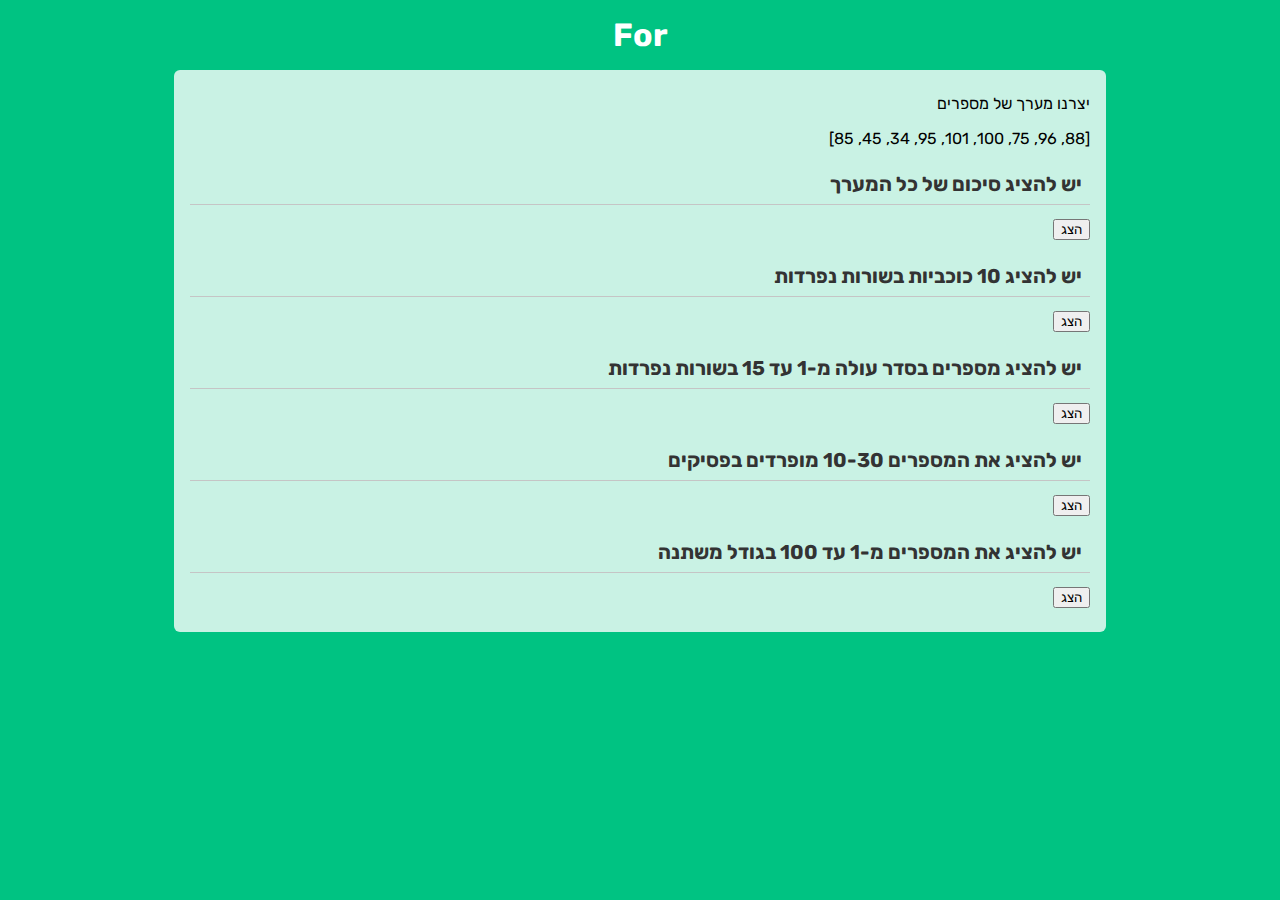
<file: index.html>
<!DOCTYPE html>
<html>
    <head>
        <meta charset="utf-8">
        <title>For</title>
        <link rel="stylesheet" href="../style.css">
        <script src="script.js"></script>
    </head>
    <body>
        <h1>For</h1>

        <div class="frame">
            <p class="alert">יצרנו מערך של מספרים</p>
            <p class="alert">[88, 96, 75, 100, 101, 95, 34, 45, 85]</p>

            <div class="task">
                <h2>יש להציג סיכום של כל המערך</h2>
                <button onclick="sum()">הצג</button>
                <p id="output1"></p>
            </div>

            <div class="task">
                <h2>יש להציג 10 כוכביות בשורות נפרדות</h2>
                <button onclick="showAsterisks()">הצג</button>
                <p id="output2"></p>
            </div>

            <div class="task">
                <h2>יש להציג מספרים בסדר עולה מ-1 עד 15 בשורות נפרדות</h2>
                <button onclick="showNumbers()">הצג</button>
                <p id="output3"></p>
            </div>

            <div class="task">
                <h2>יש להציג את המספרים 10-30 מופרדים בפסיקים</h2>
                <button onclick="showRange()">הצג</button>
                <p id="output4"></p>
            </div>

            <div class="task">
                <h2>יש להציג את המספרים מ-1 עד 100 בגודל משתנה</h2>
                <button onclick="showSizeNumber()">הצג</button>
                <p id="output5"></p>
            </div>
        </div>
    </body>
</html>
</file>
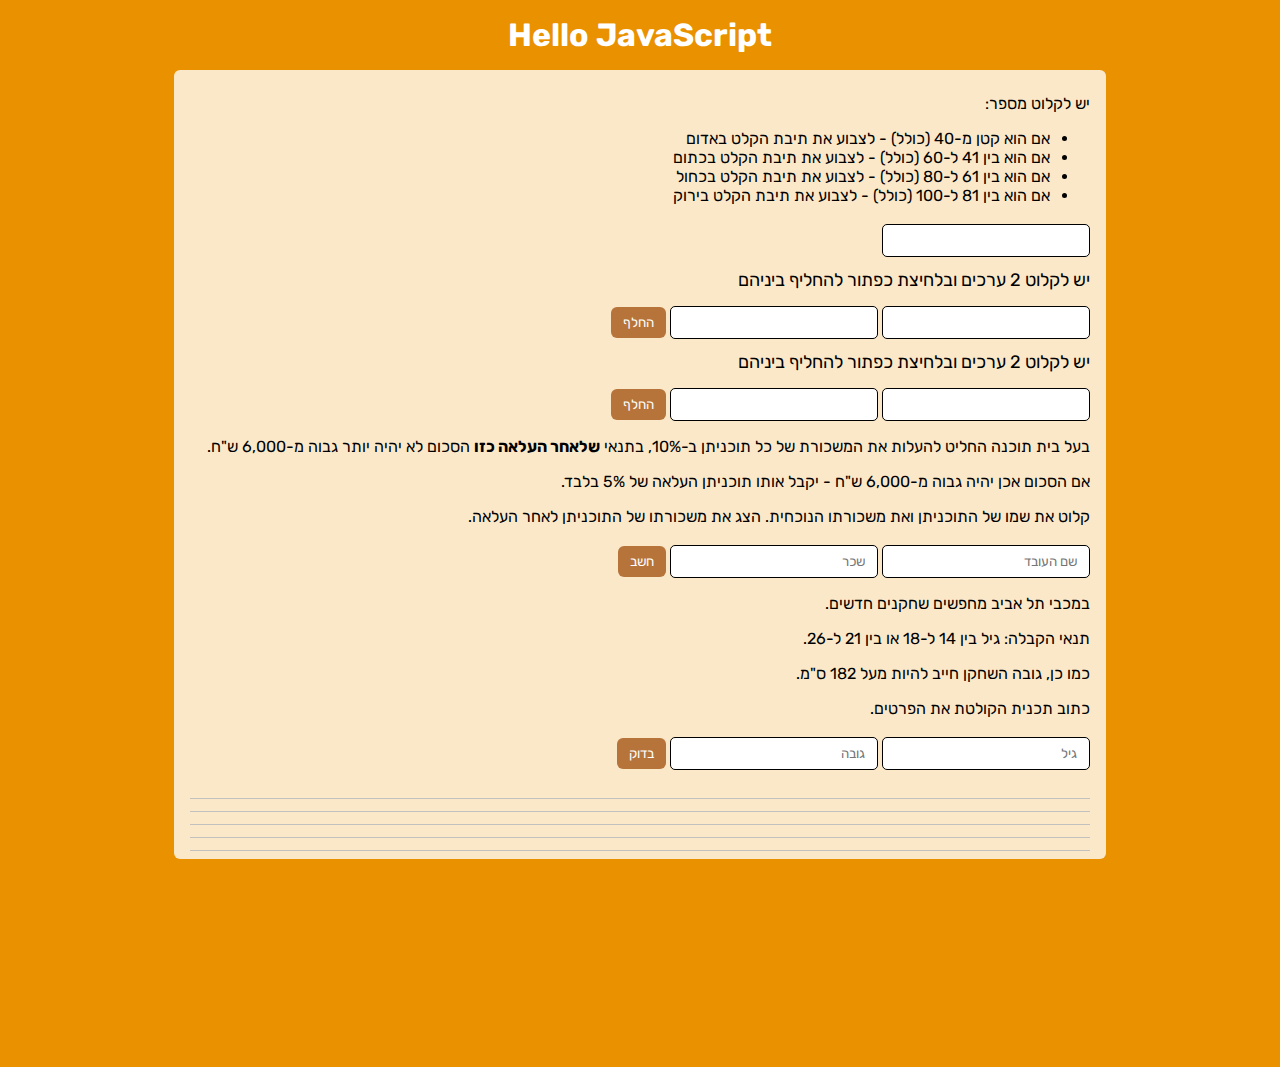
<file: leeson1/lesson12/index.html>
<!DOCTYPE html>
<html>

<head>
    <meta charset="utf-8">
    <title>Hello JavaScript</title>
    <link rel="stylesheet" href="style.css">
    <script src="script.js"></script>
</head>

<body>
    <h1>Hello JavaScript</h1>

    <div class="frame">
        <div class="task">
            <div>
                <p>
                    יש לקלוט מספר:
                <ul>
                    <li>אם הוא קטן מ-40 (כולל) - לצבוע את תיבת הקלט באדום</li>
                    <li>אם הוא בין 41 ל-60 (כולל) - לצבוע את תיבת הקלט בכתום</li>
                    <li>אם הוא בין 61 ל-80 (כולל) - לצבוע את תיבת הקלט בכחול</li>
                    <li>אם הוא בין 81 ל-100 (כולל) - לצבוע את תיבת הקלט בירוק</li>
                </ul>
                </p>

                <input type="number" id="num1" style="color: white;" oninput="task1()">

            </div>
            <div class="task">
                <h2>יש לקלוט 2 ערכים ובלחיצת כפתור להחליף ביניהם</h2>

                <input type="text" id="str1">
                <input type="number" id="str2">
                <button onclick="task2()">החלף</button>

                <div class="task">
                    <h2>יש לקלוט 2 ערכים ובלחיצת כפתור להחליף ביניהם</h2>

                    <input type="number" id="num2">
                    <input type="number" id="num3">
                    <button onclick="task2()">החלף</button>

                    <div class="task">
                        <p>בעל בית תוכנה החליט להעלות את המשכורת של כל תוכניתן ב-10%, בתנאי <b>שלאחר העלאה כזו</b> הסכום
                            לא יהיה יותר גבוה
                            מ-6,000 ש"ח.</p>
                        <p>אם הסכום אכן יהיה גבוה מ-6,000 ש"ח - יקבל אותו תוכניתן העלאה של 5% בלבד.</p>
                        <p>קלוט את שמו של התוכניתן ואת משכורתו הנוכחית. הצג את משכורתו של התוכניתן לאחר העלאה.</p>
                        <input type="text" id="user" placeholder="שם העובד">
                        <input type="number" id="salery" placeholder="שכר">
                        <button onclick="salerycalcultor()">חשב</button>
                        <p id="output1"></p>

                        <div class="task">
                            <p>במכבי תל אביב מחפשים שחקנים חדשים.</p>
                            <p>תנאי הקבלה: גיל בין 14 ל-18 או בין 21 ל-26.</p>
                            <p>כמו כן, גובה השחקן חייב להיות מעל 182 ס"מ.</p>
                            <p>כתוב תכנית הקולטת את הפרטים.</p>
                            <input type="number" id="age" placeholder="גיל">
                            <input type="number" id="height" placeholder="גובה">
                            <button onclick="check()">בדוק</button>
                            <p id="output2"></p>
                        </div>
                    </div>
                </div>
            </div>
        </div>

    </div>
</body>

</html>
</file>
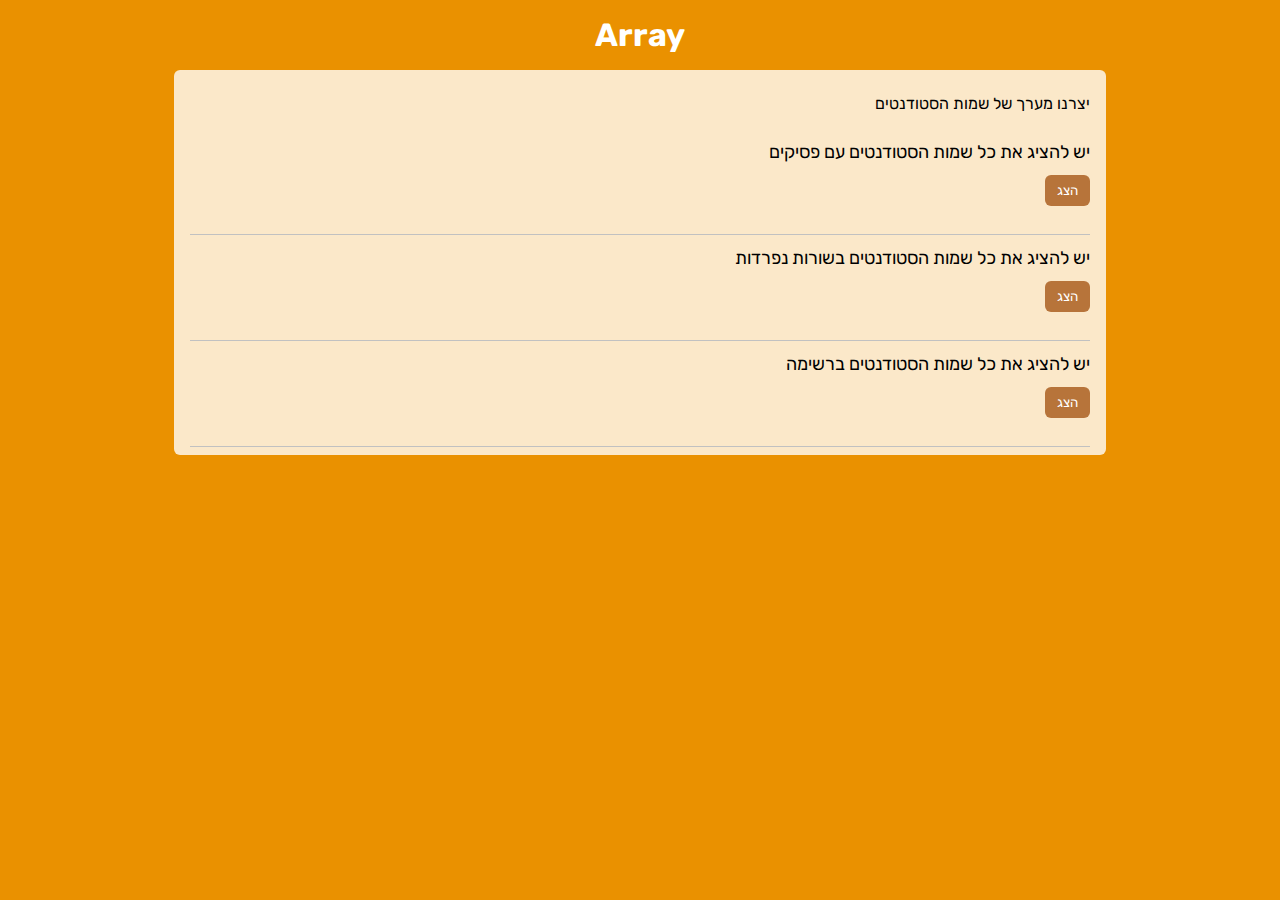
<file: leeson1/lesson12/leeson13/index.html>
<!DOCTYPE html>
<html>

<head>
    <meta charset="utf-8">
    <title>Array</title>
    <link rel="stylesheet" href="../style.css">
    <script src="script.js"></script>
</head>

<body>
    <h1>Array</h1>

    <div class="frame">
        <p class="alert">יצרנו מערך של שמות הסטודנטים</p>

        <div class="task">
            <h2>יש להציג את כל שמות הסטודנטים עם פסיקים</h2>
            <button onclick="showStudents()">הצג</button>
            <p id="output1"></p>
        </div>

        <div class="task">
            <h2>יש להציג את כל שמות הסטודנטים בשורות נפרדות</h2>
            <button onclick="showStudents2()">הצג</button>
            <p id="output2"></p>
        </div>

        <div class="task">
            <h2>יש להציג את כל שמות הסטודנטים ברשימה</h2>
            <button onclick="showStudents3()">הצג</button>
            <p id="output3"></p>
        </div>
    </div>
</body>

</html>
</file>
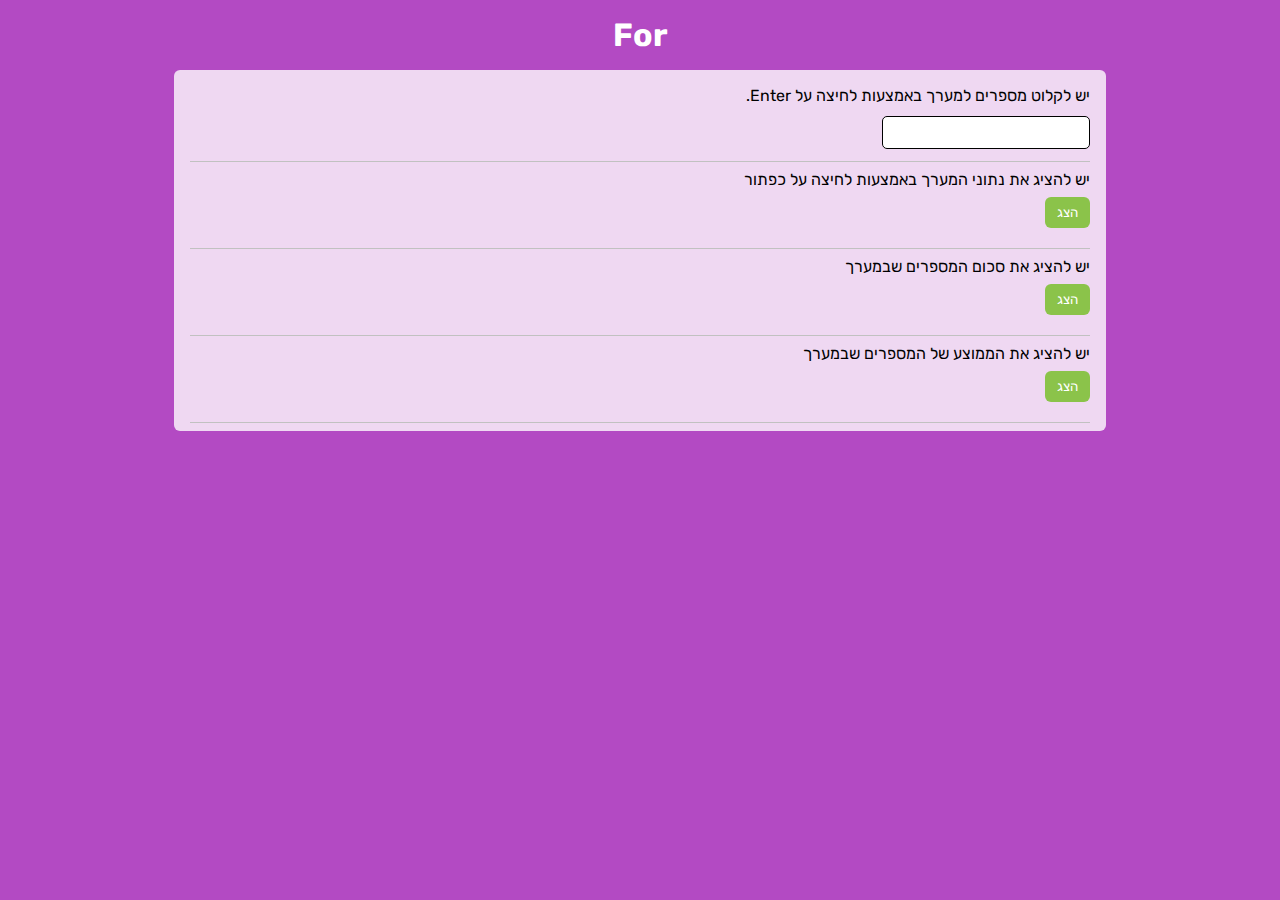
<file: leeson1/lesson12/leeson13/lesson14/part1/index.html>
<!DOCTYPE html>
<html>

<head>
    <meta charset="utf-8">
    <title>For</title>
    <link rel="stylesheet" href="style.css">
    <script src="script.js"></script>
</head>

<body>
    <h1>For</h1>

    <div class="frame">
        <div class="task">
            <p>יש לקלוט מספרים למערך באמצעות לחיצה על Enter.</p>
            <input type="number" onkeyup="addToArray(event)">
        </div>

        <div class="task">
            <p>יש להציג את נתוני המערך באמצעות לחיצה על כפתור</p>
            <button onclick="showArray()">הצג</button>
            <p id="output1"></p>
        </div>

        <div class="task">
            <p>יש להציג את סכום המספרים שבמערך</p>
            <button onclick="sum()">הצג</button>
            <p id="output2"></p>
        </div>

        <div class="task">
            <p>יש להציג את הממוצע של המספרים שבמערך</p>
            <button onclick="avg()">הצג</button>
            <p id="output3"></p>
        </div>
    </div>
</body>

</html>
</file>
<file: style.css>
@import url('https://fonts.googleapis.com/css2?family=Rubik:wght@300;600;700;900&display=swap');

body {
    direction: rtl;
    background-color: #00c382;
    padding-bottom: 200px;
}

* {
    font-family: 'Rubik', sans-serif !important;
}

h1 {
    text-align: center;
    color: white;
    margin: 16px;
}

.frame {
    width: 80%;
    max-width: 900px;
    min-height: 300px;
    background-color: #ffffffc9;
    margin: auto;
    padding: 8px 16px;
    border-radius: 6px;
}

h2 {
    padding: 8px;
    margin: 8px 0 14px 0;
    border-bottom: 1px solid rgb(197, 197, 197);
    font-size: 20px;
    font-weight: bold;
    color: #333;
}
</file>
<file: leeson1/lesson12/style.css>
@import url('https://fonts.googleapis.com/css2?family=Rubik:wght@300;600;700;900&display=swap');

body {
    direction: rtl;
    background-color: #ea9100;
    padding-bottom: 200px;
}

* {
    font-family: 'Rubik', sans-serif !important;
}

h1 {
    text-align: center;
    color: white;
    margin: 16px;
}

.frame {
    width: 80%;
    max-width: 900px;
    min-height: 300px;
    background-color: #ffffffc9;
    margin: auto;
    padding: 8px 16px;
    border-radius: 6px;
}

.task {
    border-bottom: 1px solid #c1c1c1;
    padding-bottom: 12px;
}

h2 {
    font-size: 18px;
    font-weight: normal;
    padding: 12px 0;
    margin: 0px;
}

button {
    background-color: #b7743a;
    color: white;
    padding: 8px 12px;
    border-radius: 6px;
    border: none;
}

button:hover {
    background-color: #d79357;
}

input,
select {
    border: 1px solid black;
    padding: 8px 12px;
    border-radius: 5px;
    margin-top: 3px;
}

img {
    width: 100%;
}
</file>
<file: leeson1/lesson12/leeson13/lesson14/part1/style.css>
@import url('https://fonts.googleapis.com/css2?family=Rubik:wght@300;600;700;900&display=swap');

body {
    direction: rtl;
    background-color: #b34ac3;
    padding-bottom: 200px;
}

* {
    font-family: 'Rubik', sans-serif !important;
}

h1 {
    text-align: center;
    color: white;
    margin: 16px;
}

.frame {
    width: 80%;
    max-width: 900px;
    min-height: 300px;
    background-color: #ffffffc9;
    margin: auto;
    padding: 8px 16px;
    border-radius: 6px;
}

.task {
    border-bottom: 1px solid #c1c1c1;
    padding-bottom: 12px;
}

h2 {
    font-size: 18px;
    font-weight: normal;
    padding: 12px 0;
    margin: 0px;
}

button {
    background-color: #8bc34a;
    color: white;
    padding: 8px 12px;
    border-radius: 6px;
    border: none;
}

button:hover {
    background-color: #a4d967;
}

input,
select {
    border: 1px solid black;
    padding: 8px 12px;
    border-radius: 5px;
    margin-top: 3px;
}

img {
    width: 100%;
}

p {
    margin: 8px 0;
}

.alert {
    padding: 8px 12px;
    margin: 0 -16px;
    text-align: center;
    border: 1px dashed;
    border-right: 0;
    border-left: 0;
    font-size: 20px;
    color: gray;
    margin-bottom: 12px;
}

#board {
    direction: ltr;
    border-collapse: collapse;
}

td {
    padding: 8px;
    border: 1px solid black;
    text-align: center;
}
</file>
